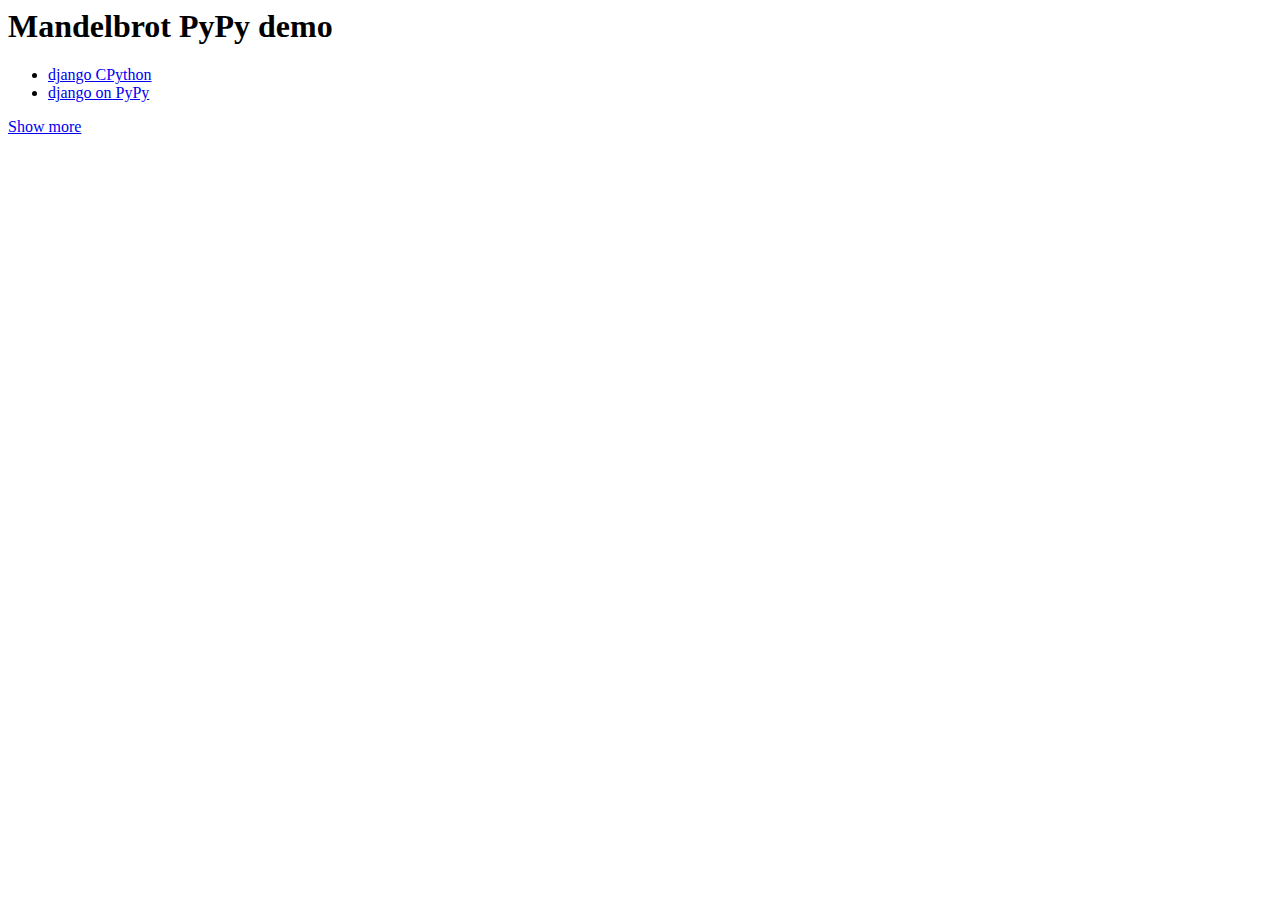
<file: talks/pypy-course/mandelbrot_demo/index.html>
<html>
<body>
  <h1>Mandelbrot PyPy demo</h1>
  <ul>
    <li><a href="http://localhost:8000/render?w=640&h=480">django CPython</a></li>
    <li><a href="http://localhost:8001/render?w=640&h=480">django on PyPy</a></li>
  </ul>

  <a href="index2.html">Show more</a>
</body>
</file>
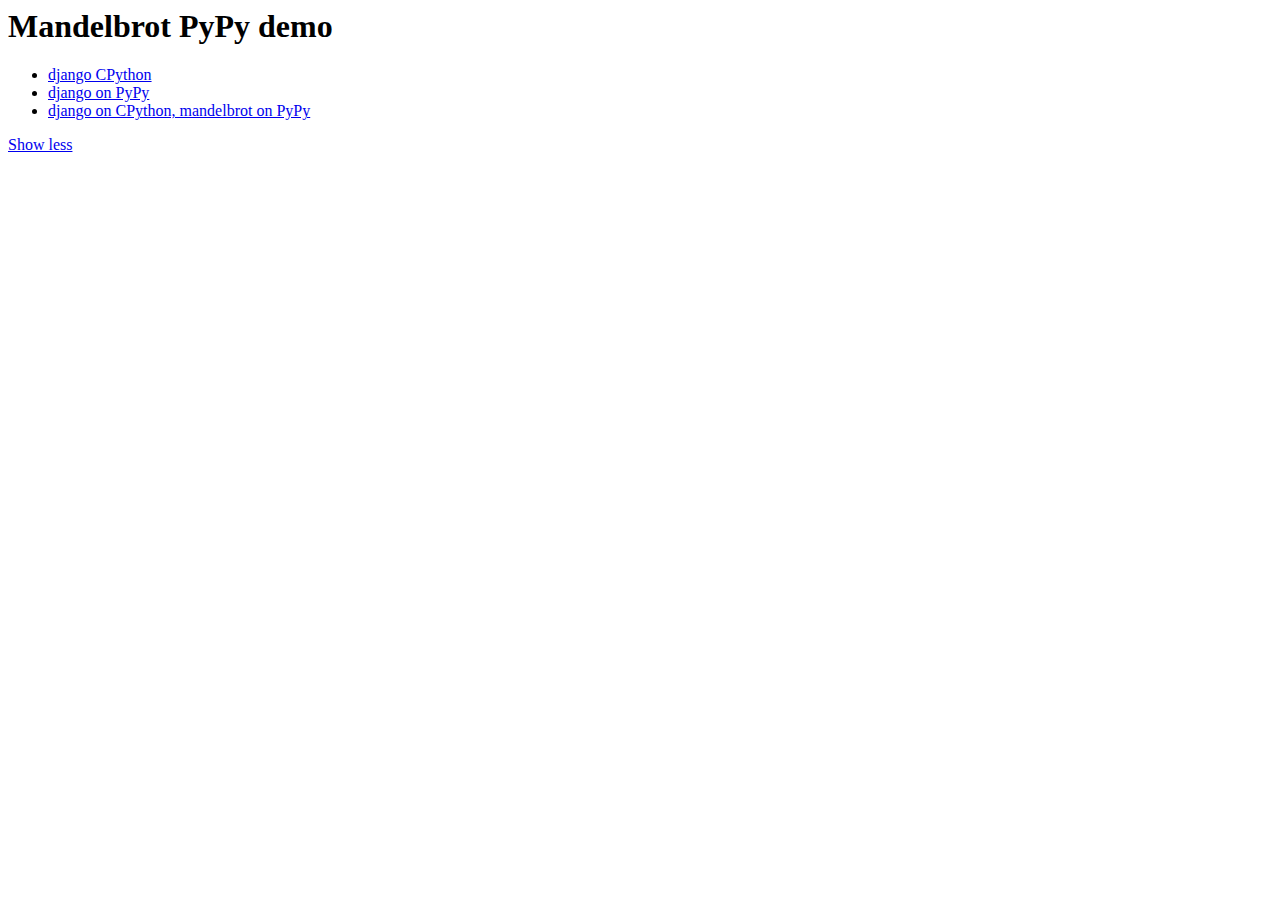
<file: talks/pypy-course/mandelbrot_demo/index2.html>
<html>
<body>
  <h1>Mandelbrot PyPy demo</h1>
  <ul>
    <li><a href="http://localhost:8000/render?w=640&h=480">django CPython</a></li>
    <li><a href="http://localhost:8001/render?w=640&h=480">django on PyPy</a></li>
    <li><a href="http://localhost:8000/pypy_render?w=640&h=480">django on CPython, mandelbrot on PyPy</a></li>
  </ul>

  <a href="index.html">Show less</a>
</body>
</file>
